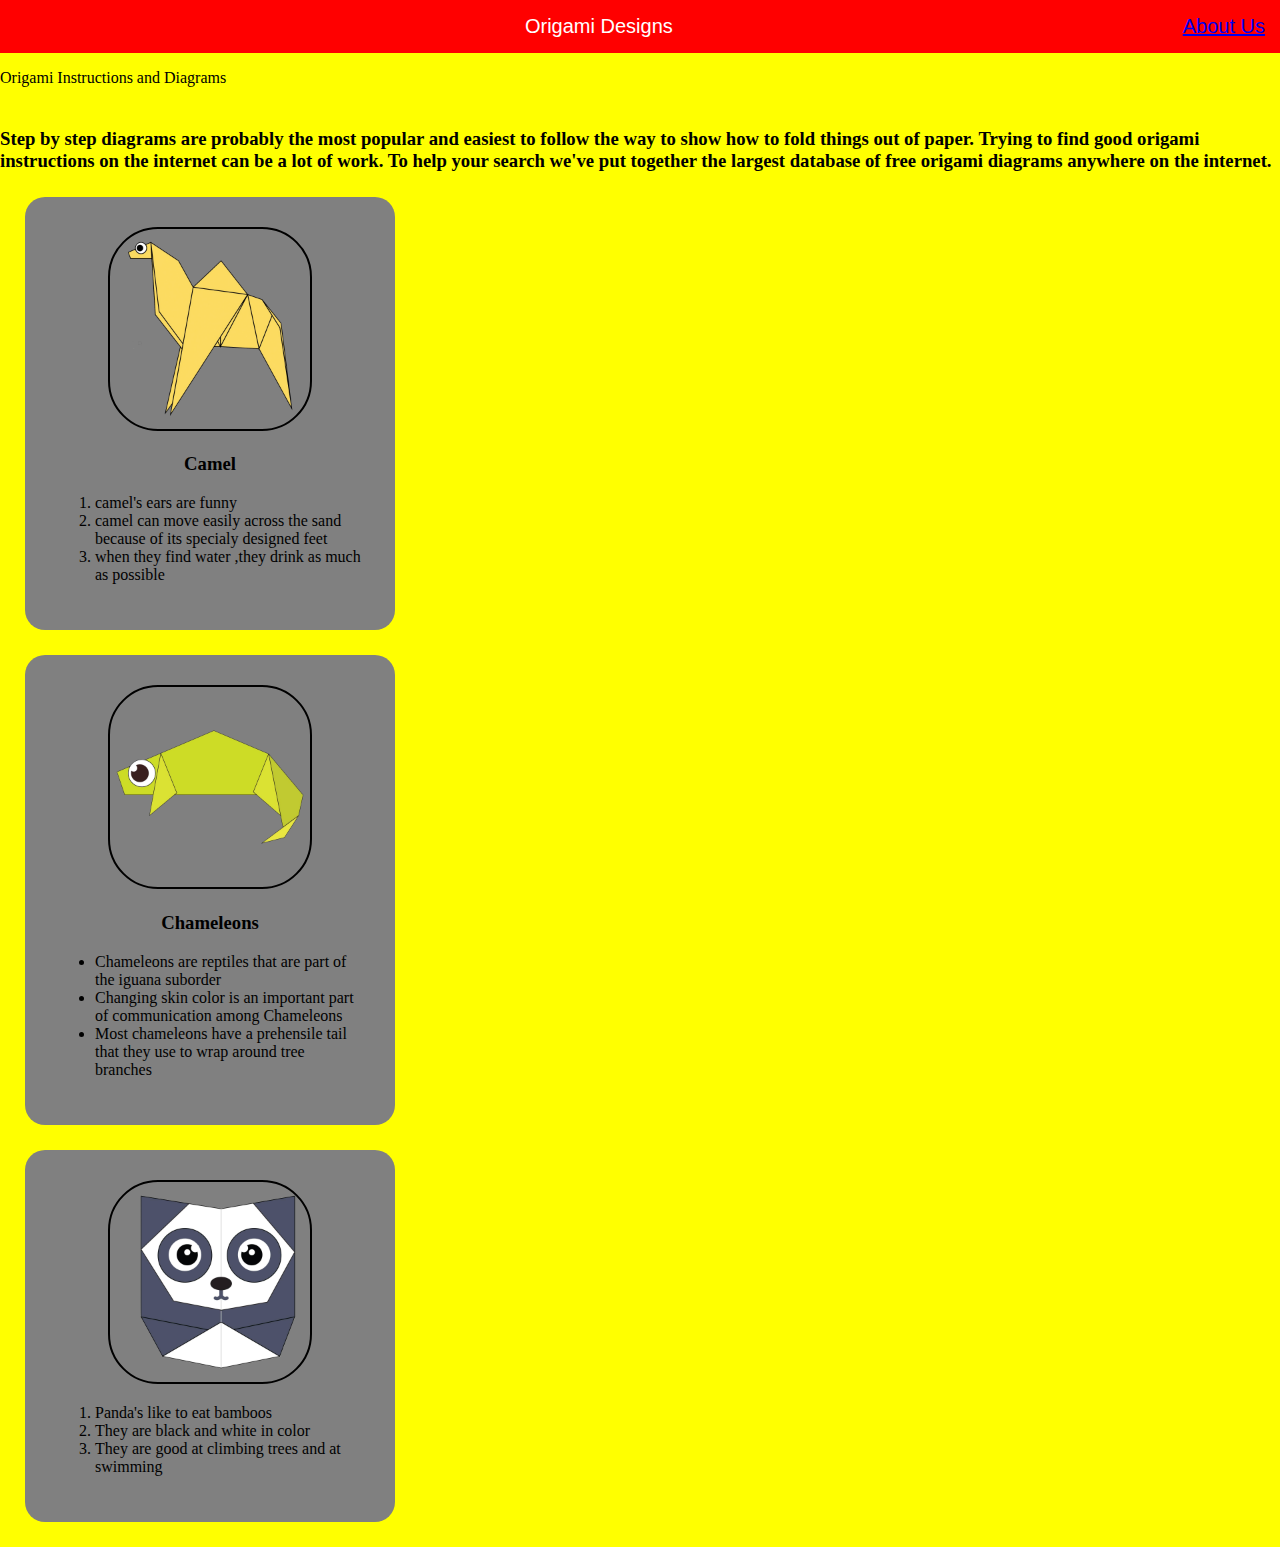
<file: index.html>
<!DOCTYPE html>
<html>
    <head>
        <title>
            Origami Designs
        </title>
        <link rel="stylesheet" type="text/css" href="style.css">
    </head>
    <body>
        <div class="header">
            <div class="menu">
                <div ><a href="#"></a></div>
                <div >Origami Designs</div>
                <div ><a href="about.html" target="_blank">About Us</a></div>
            </div>
        </div>
        <div class="bodyimg">
        
        <p>
            Origami Instructions and Diagrams
        </p>
        <h3><br>
            Step by step diagrams are probably the most popular and easiest to 
            follow the way to show how to fold things out of paper.
            Trying to find good origami instructions on the internet can be a lot of work.
            To help your search we've put together the largest database of free origami 
            diagrams anywhere on the internet.


        </h3>
    </div>
    <div class="grid">
        <div class ="origami">
            <center>
            <a href="http://origami.me/camel/"><img src="images 2/camel.png" width="200px" height="200px"></a>
                <h3>Camel</h3>
            </center>
                 <p>
                <ol>
                    <li>camel's ears are funny</li>
                    <li>camel can move easily across the sand because of its specialy designed feet</li>
                    <li>when they find water ,they drink as much as possible</li>
                
                </ol>
            </p>
        
        </div>
        <div class="origami">
            <center>
                <a href="http://origami.me/chameleon/"><img src="images 2/chameleon.png" width="200px" height="200px"></a>
            <h3> Chameleons </h3>
            </center>
            <p>
                <ul>
                    <li>Chameleons are reptiles that are part of the iguana suborder</li>
                    <li>Changing skin color is an important part of communication among Chameleons</li>
                    <li>Most chameleons have a prehensile tail that they use to wrap around tree branches</li>
                </ul>
            </p>
         </div>
    <div class="origami">
        <center>
            <a href="http://origami.me/panda/"><img src="images 2/panda.png" width="200px" height="200px"></a>
        </center>
        <p>
            <ol>
                <li>Panda's like to eat bamboos </li>
                <li>They are black and white in color</li>
                <li>They are good at climbing trees and at swimming</li>
            </ol>
        </p>
    </div>
    </body>
</html>
</file>
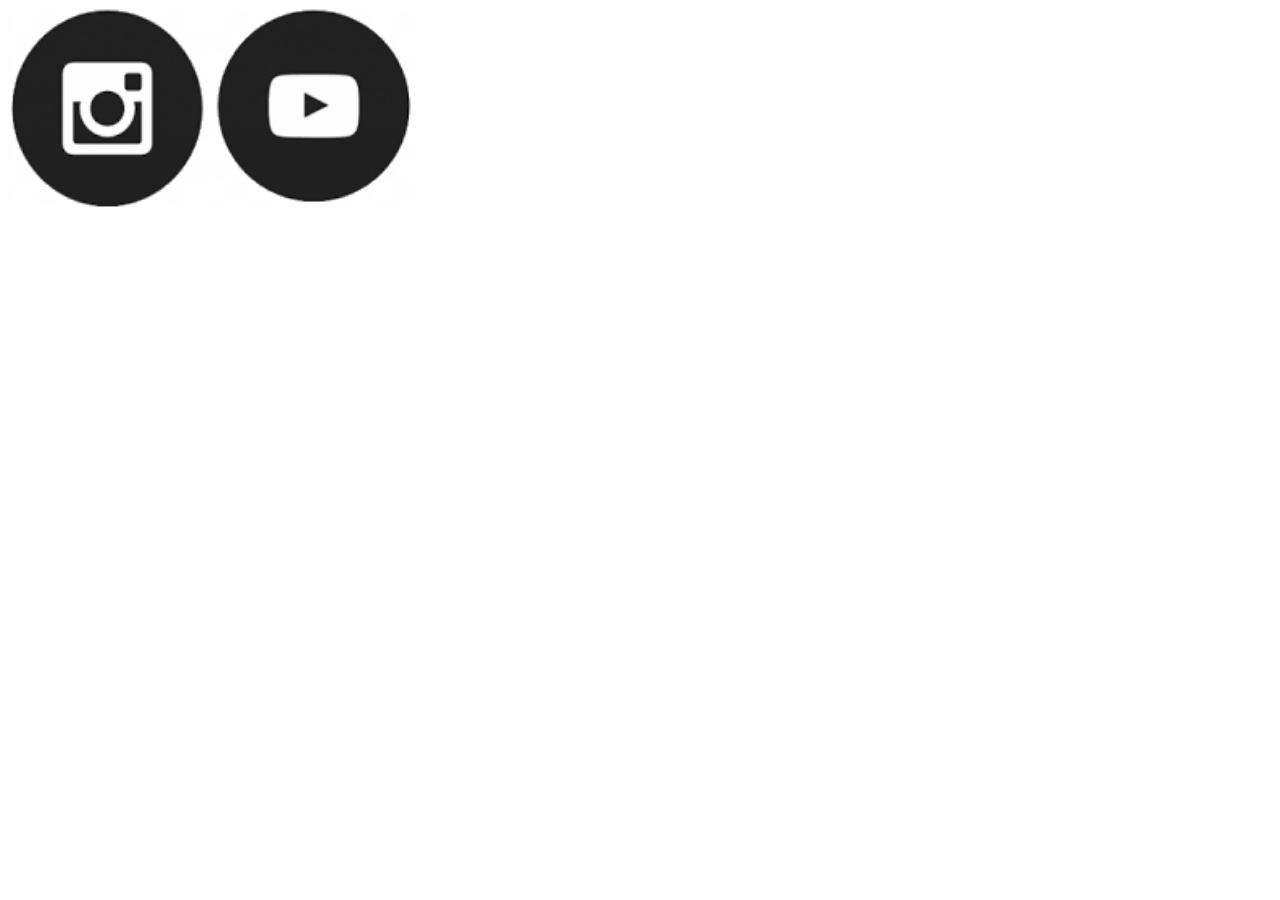
<file: followus.html>
<!DOCTYPE html>
<html>
    <title>
        My Socials
    </title>
    <body>
        <a href="https://www.instagram.com/kabirgupta3078/" target="_blank"><img src="Icons 2/insta.png" width="200px" height="200px"></a>
        <a href="https://www.youtube.com/channel/UCXEUf3NTJer7oZnUF0GyAVg" target="_blank"><img src="Icons 2/youtube.png" width="200px" height="200px"></a> 
        
    </body>
</html>
</file>
<file: style.css>
.menu{
    display: flex;
    justify-content: space-between;
    background-color: red;
    padding: 15px;
    font-size: 20px;
    font-family: sans-serif;
    font-weight: 350;
    color: white;
}
body{
    margin: 0px;
    background-color: yellow;
}
.grid img{
    border: 2px solid black;
    border-radius: 50px;
}
.origami {
    border-radius: 20px;
    background-color: grey;
    padding: 30px;
    margin: 25px;
    width: 310px;
    font-family: fantasy;
}
</file>
